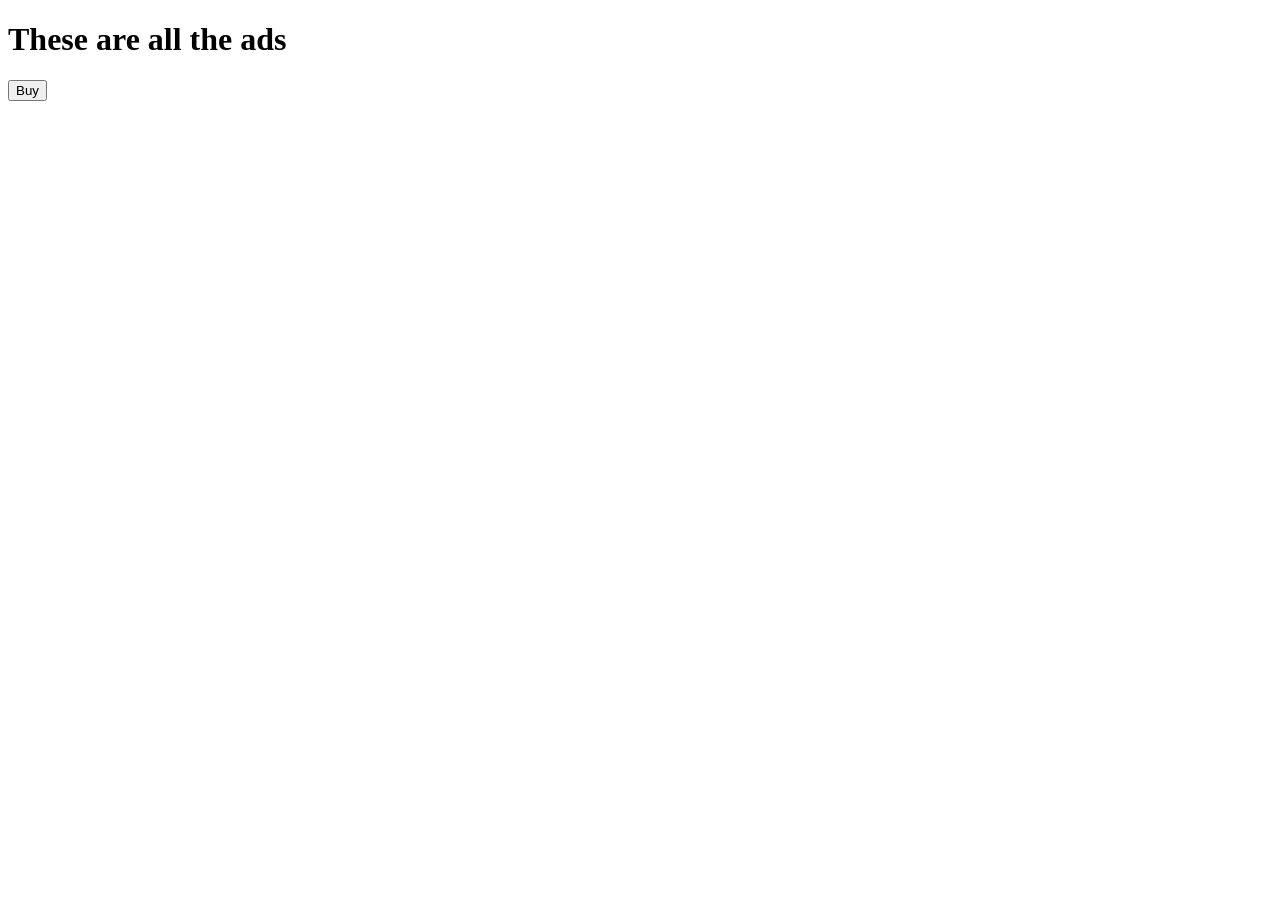
<file: src/main/resources/templates/ads/index.html>
<!DOCTYPE html>
<html lang="en" xmlns:th="http://www.thymeleaf.org">
<head th:replace="fragments/head :: head('List of all the ads')"></head>
<description class="container">
    <h1>These are all the ads</h1>

    <div th:each="ad : ${ads}">
        <h2 th:text="${ad.title}"></h2>
        <p th:text="${ad.description}"></p>
        <button class="btn btn-primary">Buy</button>
    </div>

    <script th:replace="fragments/scripts :: scripts"></script>
</description>
</html>
</file>
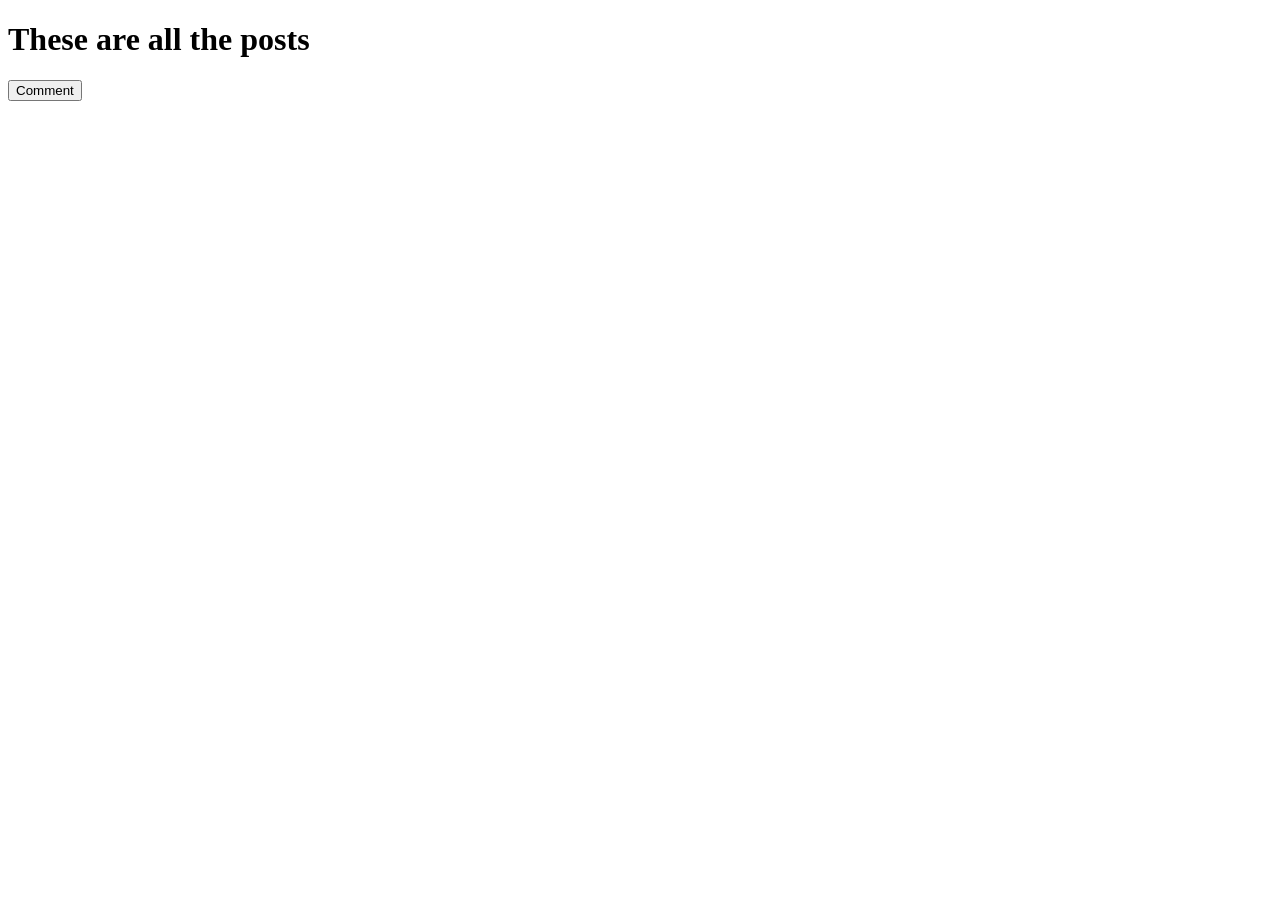
<file: src/main/resources/templates/posts/index.html>
<!DOCTYPE html>
<html lang="en" xmlns:th="http://www.thymeleaf.org">
<head th:replace="fragments/head :: head('List of all post')"></head>

<nav th:replace="fragments/navbar :: navbar"></nav>

<main class="container">
    <h1>These are all the posts</h1>

    <div th:each="post : ${posts}">
        <h2 th:text="${post.title}"></h2>
        <p th:text="${post.body}"></p>
        <button class="btn btn-primary">Comment</button>
    </div>

</main>

<footer th:replace="fragments/footer :: footer"></footer>

<script th:replace="fragments/scripts :: scripts"></script>

</html>
</file>
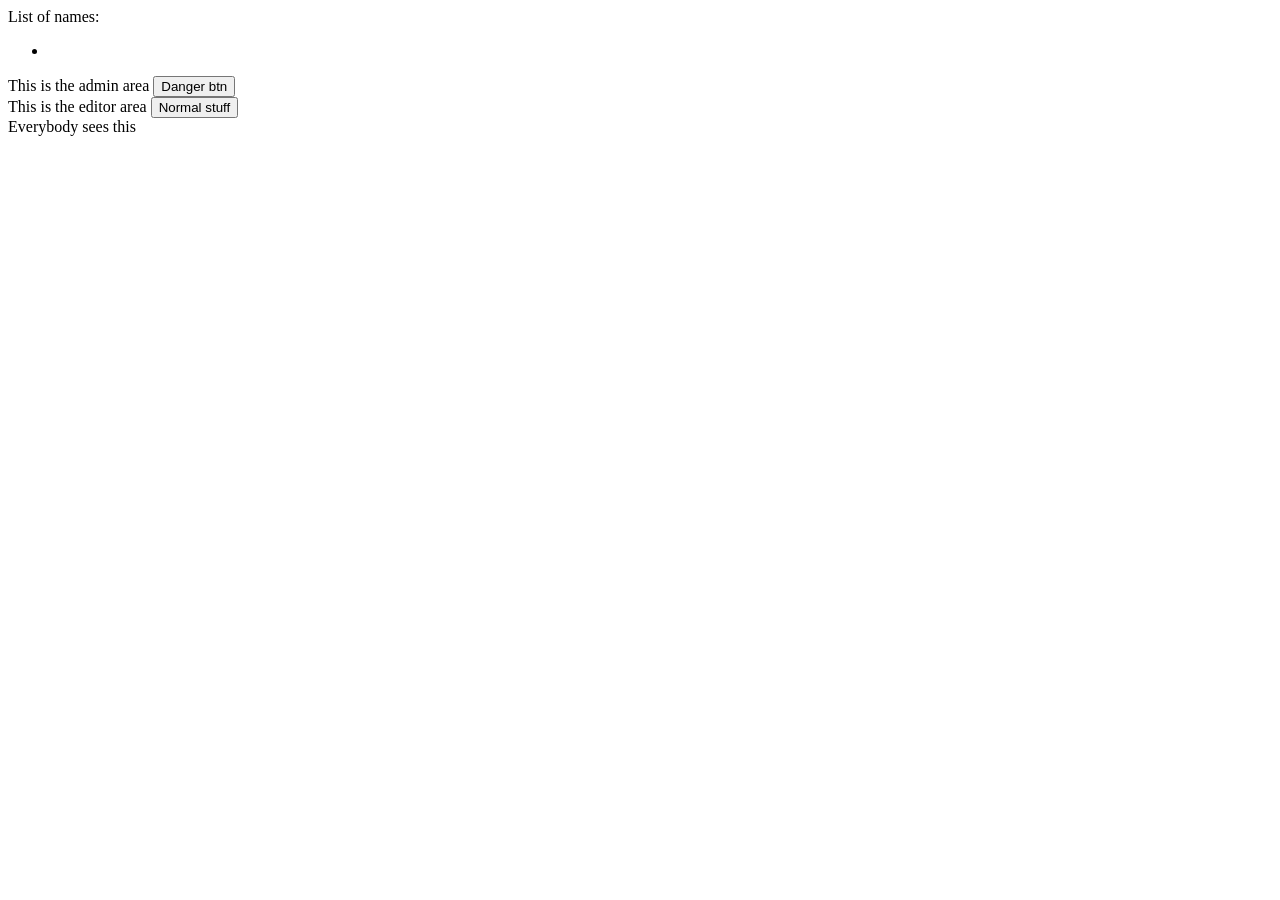
<file: src/main/resources/templates/lists.html>
<!DOCTYPE html>
<html lang="en" xmlns:th="http://www.thymeleaf.org">
<head>
    <div th:replace="fragments/many-fragments :: headerBasics"></div>
    <div th:replace="fragments/many-fragments :: someCSS"></div>
</head>
<description>

    List of names:

    <ul th:if="false">
        <li th:each="name : ${listOfNames}" th:text="${name}"></li>
    </ul>

    <div th:if="${role == 'admin'}">
        This is the admin area
        <button>Danger btn</button>
    </div>

    <div th:if="${role == 'editor'}">
        This is the editor area
        <button>Normal stuff</button>
    </div>

    <div>
        Everybody sees this
    </div>

    <input id="myHiddenData" type="hidden" th:value="${listOfNames}" />


    <div th:replace="fragments/header :: myLinks"></div>

</description>
</html>
</file>
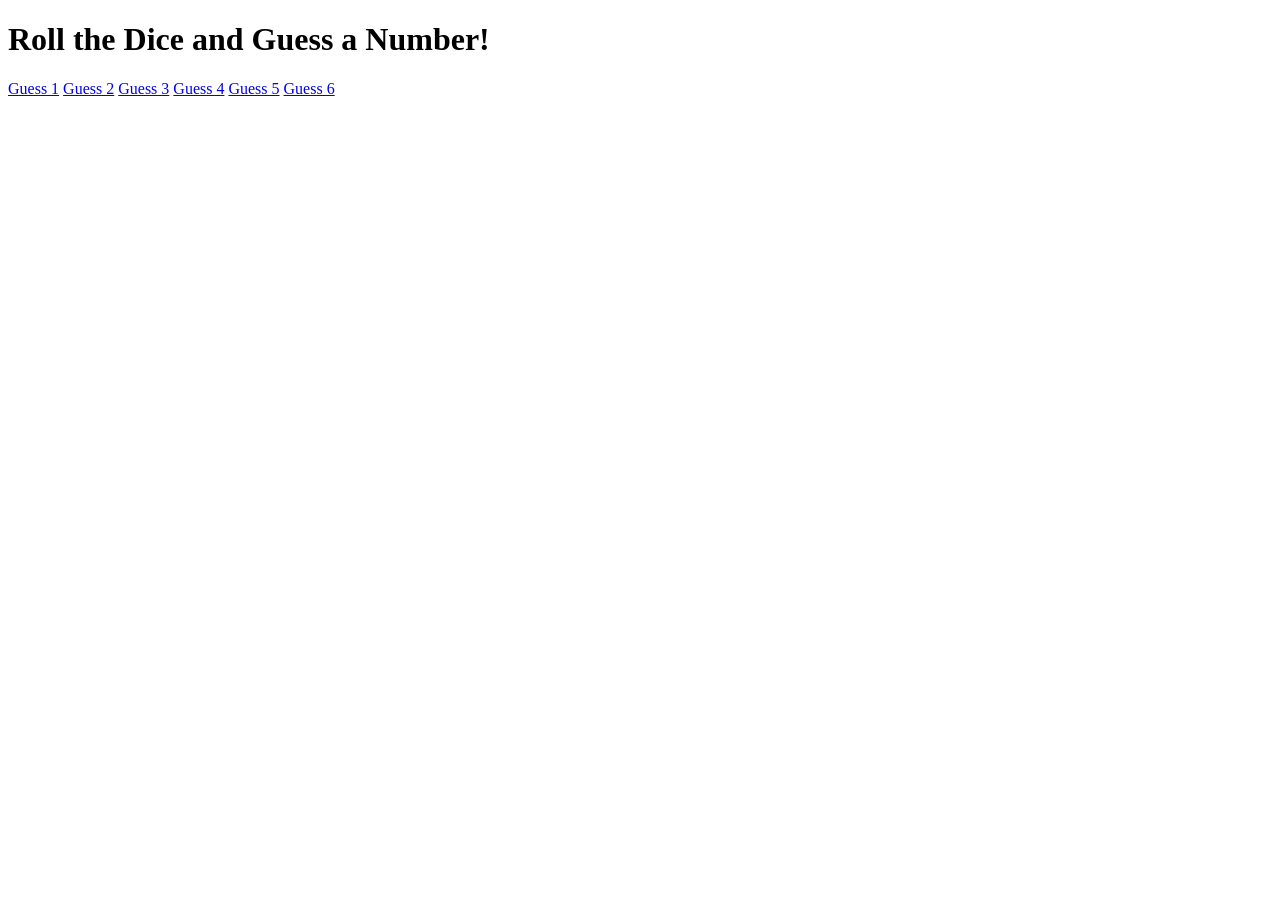
<file: src/main/resources/templates/roll-dice.html>
<!DOCTYPE html>
<html lang="en" xmlns:th="http://www.w3.org/1999/xhtml">
<head th:replace="fragments/head :: head('Roll Dice')"></head>
<description class="container">

    <h1>Roll the Dice and Guess a Number!</h1>

    <a class="btn btn-primary" href="/roll-dice/1">Guess 1</a>
    <a class="btn btn-primary" href="/roll-dice/2">Guess 2</a>
    <a class="btn btn-primary" href="/roll-dice/3">Guess 3</a>
    <a class="btn btn-primary" href="/roll-dice/4">Guess 4</a>
    <a class="btn btn-primary" href="/roll-dice/5">Guess 5</a>
    <a class="btn btn-primary" href="/roll-dice/6">Guess 6</a>

    <script th:replace="fragments/scripts :: scripts"></script>
</description>
</html>
</file>
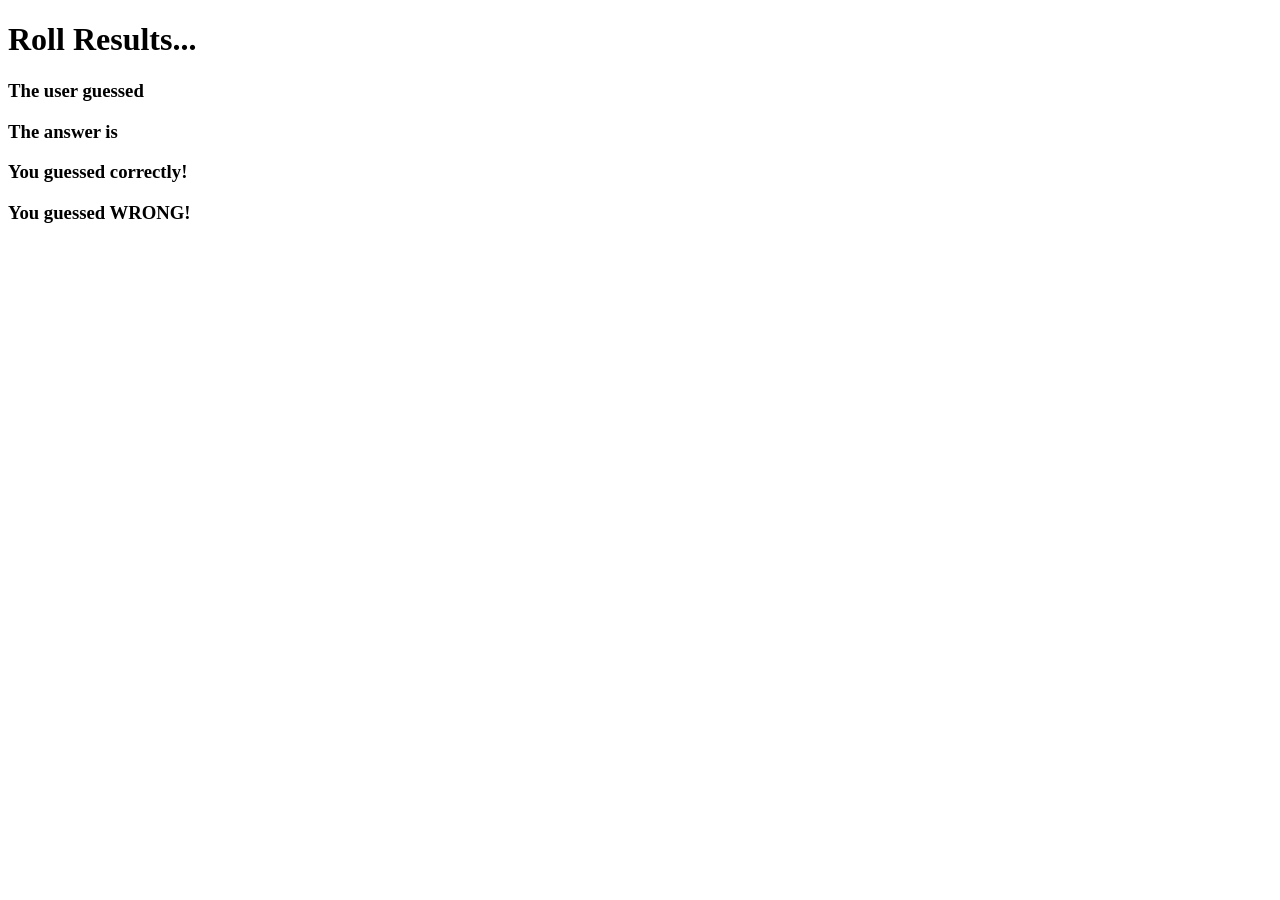
<file: src/main/resources/templates/roll-results.html>
<!DOCTYPE html>
<html lang="en" xmlns:th="http://www.thymeleaf.org">
<head>
    <meta charset="UTF-8" />
    <title>Title</title>
</head>
<description>

    <h1>Roll Results...</h1>


    <h3>The user guessed <span th:text="${userGuess}"></span></h3>
    <h3>The answer is <span th:text="${answer}"></span></h3>
    <h3 th:if="${userGuess == answer}">You guessed correctly!</h3>
    <h3 th:if="${userGuess != answer}">You guessed WRONG!</h3>

</description>
</html>
</file>
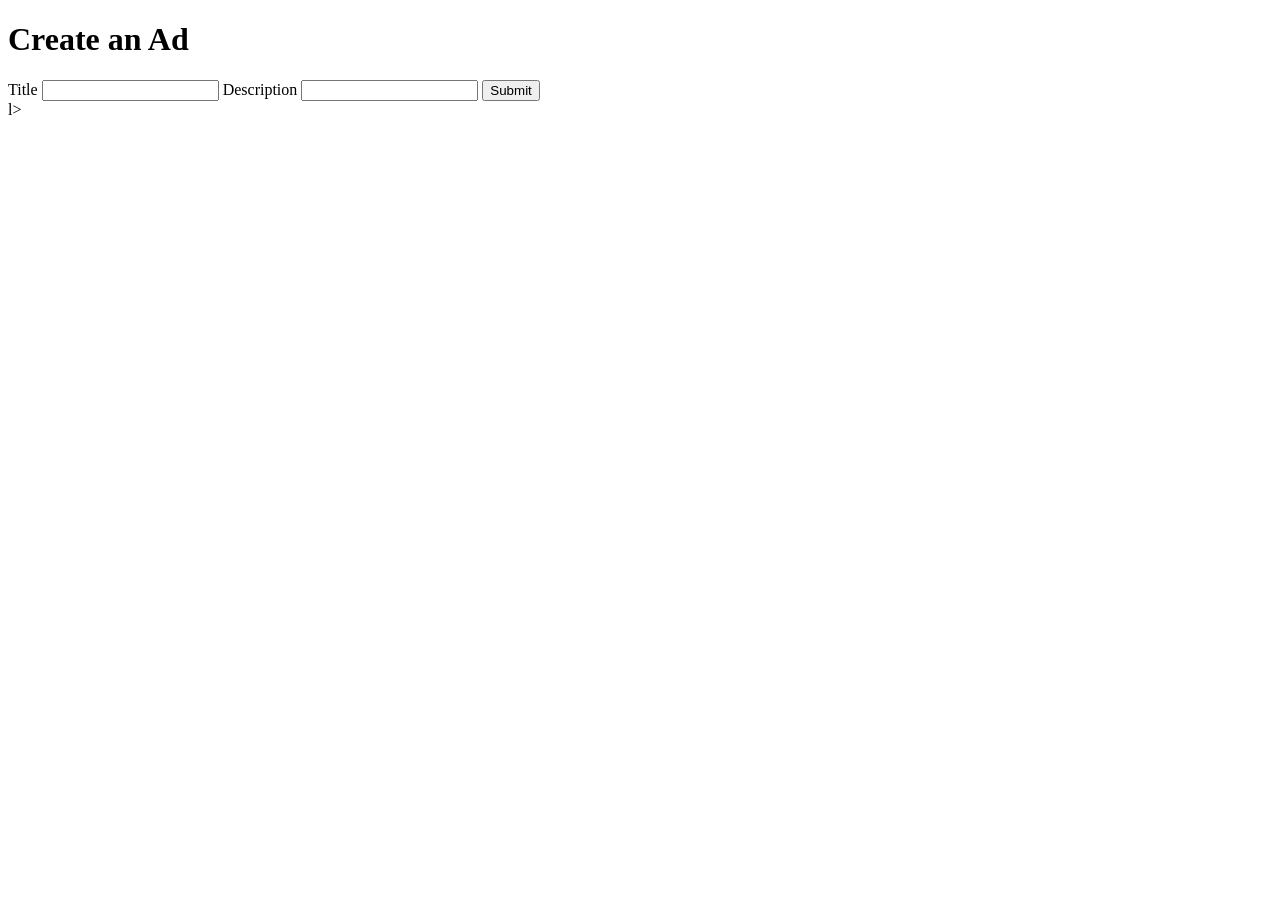
<file: src/main/resources/templates/ads/create.html>
<!DOCTYPE html>
<html lang="en" xmlns:th="http://www.thymeleaf.org">
<head th:replace="fragments/head :: head('List of all the ads')"></head>
<description class="container">
    <h1>Create an Ad</h1>

    <form th:action="'/ads/save'" th:method="post" th:object="${ad}">
        <label for="">Title</label>
        <input type="text" th:field="*{title}" />
        <label for="">Description</label>
        <input type="text" th:field="*{description}" />
        <button class="btn btn-primary">Submit</button>
    </form>

    <script th:replace="fragments/scripts :: scripts"></script>
</description>
</html>l>
</file>
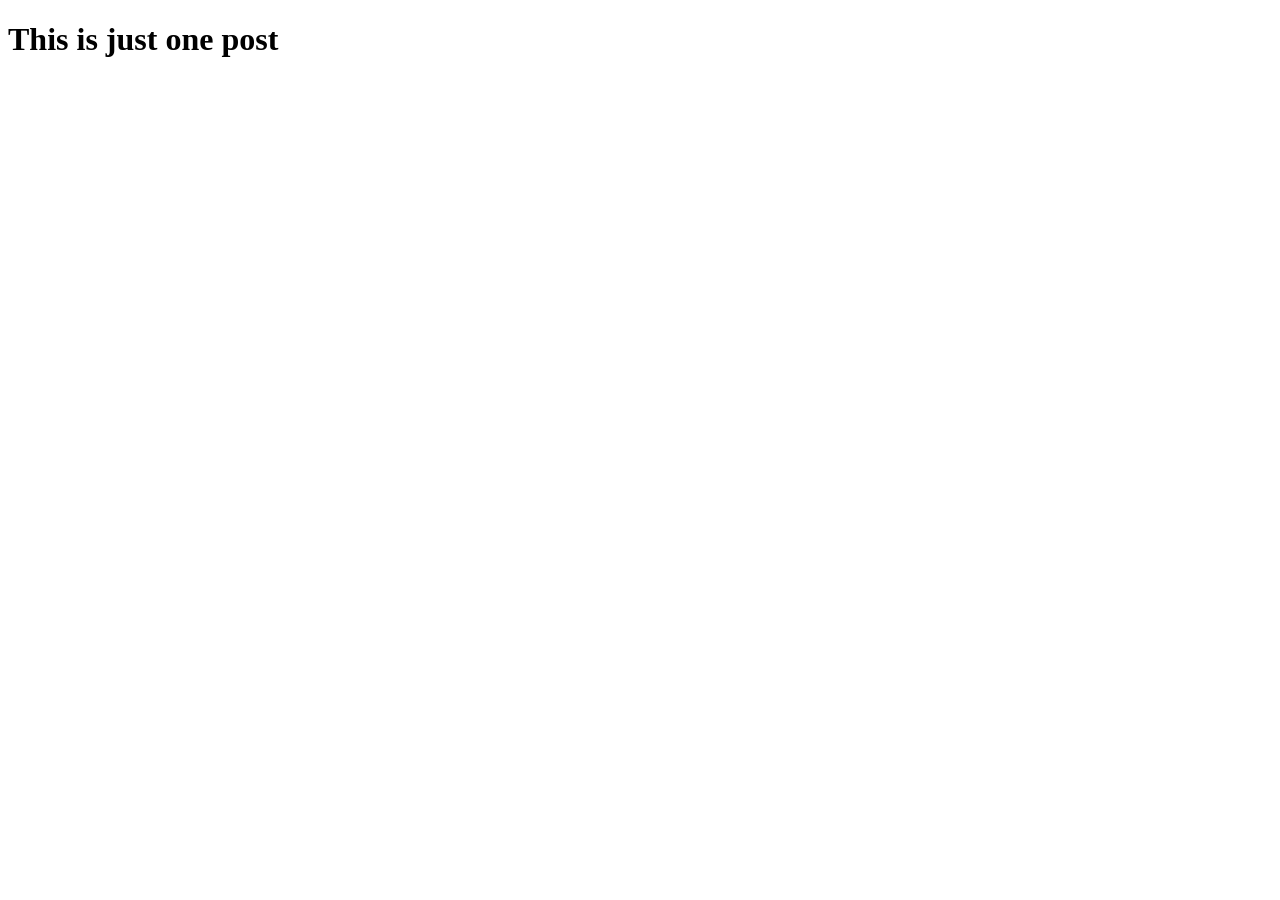
<file: src/main/resources/templates/ads/show.html>
<!DOCTYPE html>
<html xmlns:th="http://www.thymeleaf.org">
<head>
    <div th:replace="fragments/head :: head('Show Single Ad')"></div>
</head>
<body>
<div th:replace="fragments/navbar :: unauthNavbar"></div>

<h1>This is just one post</h1>
<h2 th:text="${ad.title}"></h2>
<p th:text="${ad.description}"></p>

<div th:replace="fragments/footer :: footer"></div>
<div th:replace="fragments/scripts :: scripts"></div>

</body>
</html>

<!--<!DOCTYPE html>-->
<!--<html lang="en" xmlns:th="http://www.w3.org/1999/xhtml">-->
<!--<head th:replace="fragments/head :: head('Ad')"></head>-->
<!--<description class="container">-->

    <!--<h1>Individual Ad</h1>-->
    <!--<h2 th:text="${ad.title}"></h2>-->
    <!--<p th:text="${ad.description}"></p>-->

    <!--<script th:replace="fragments/scripts :: scripts"></script>-->
<!--</description>-->
<!--</html>-->
</file>
